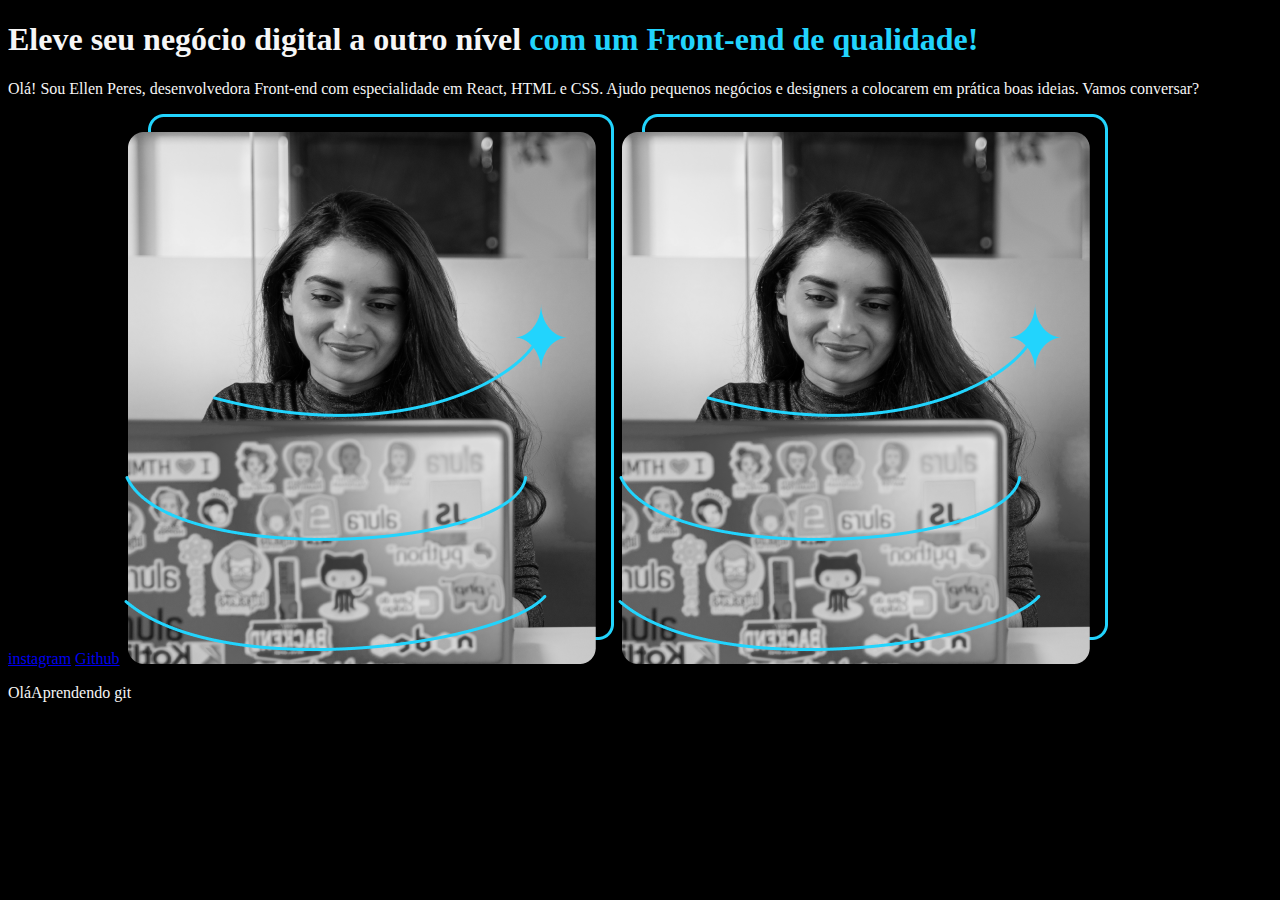
<file: index.html>
<!DOCTYPE html>
<html lang="pt-br">
<head>
    <meta charset="UTF-8">
    <meta name="viewport" content="width=device-width, initial-scale=1.0">
    <title>portfolio</title>
    <link rel="stylesheet" href="style.css">
</head>
<body>
    <header></header>
    <main><h1>Eleve seu negócio digital a outro nível 
        <strong>com um Front-end de qualidade!</strong></h1></main>
        <p>Olá! Sou Ellen Peres, desenvolvedora Front-end com especialidade em React,
             HTML e CSS. Ajudo pequenos negócios e designers a colocarem em prática boas ideias. Vamos conversar?</p>
        <a href="https://instagram.com/rafaballerini">instagram</a> <a href="https://Github.com/guilhermeonrils">Github</a> 
        <img src="Imagem.png" alt="foto da Joana Santos progranmando">
        <img src="Imagem.png" alt="foto da Joana Santos progranmando">
        <p>OláAprendendo git</p>

    <footer></footer>
</body>
</html>
</file>
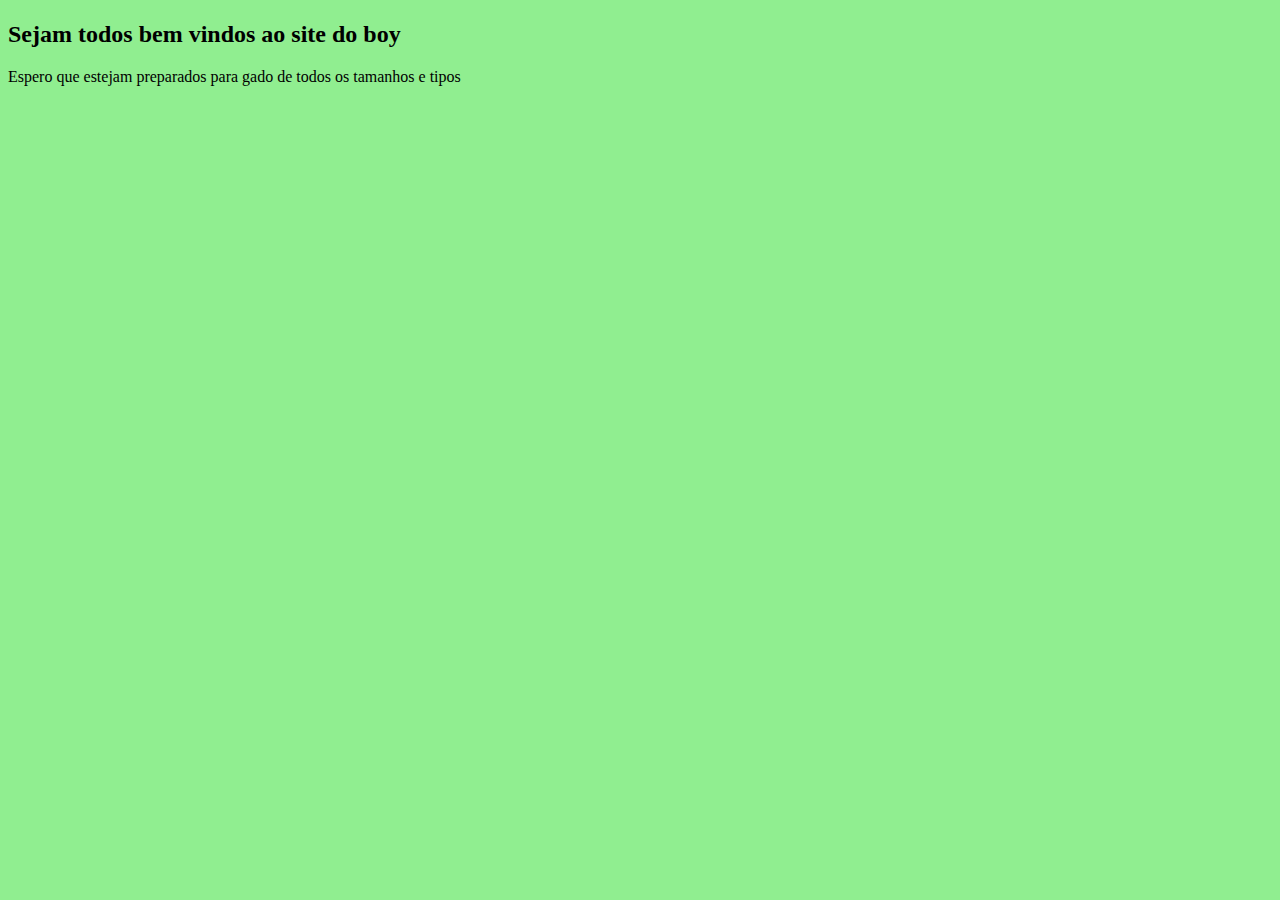
<file: boi.html>
<!DOCTYPE html>


<html>

<head>

<h1><title>VAMOS GALERA DE COWBOY!!!!</title></h1>

</head>


<body bgcolor="lightgreen">
<bgcolor="lightgreen">
<h2>Sejam todos bem vindos ao site do boy</h2>
<p>Espero que estejam preparados para gado de todos os tamanhos e tipos</p>

</body>

</html>
</file>
<file: style.css>
body {
    background-color: black;   
    color: #f6f6f6;
    
}

strong {color: #22D4FD
}
</file>
